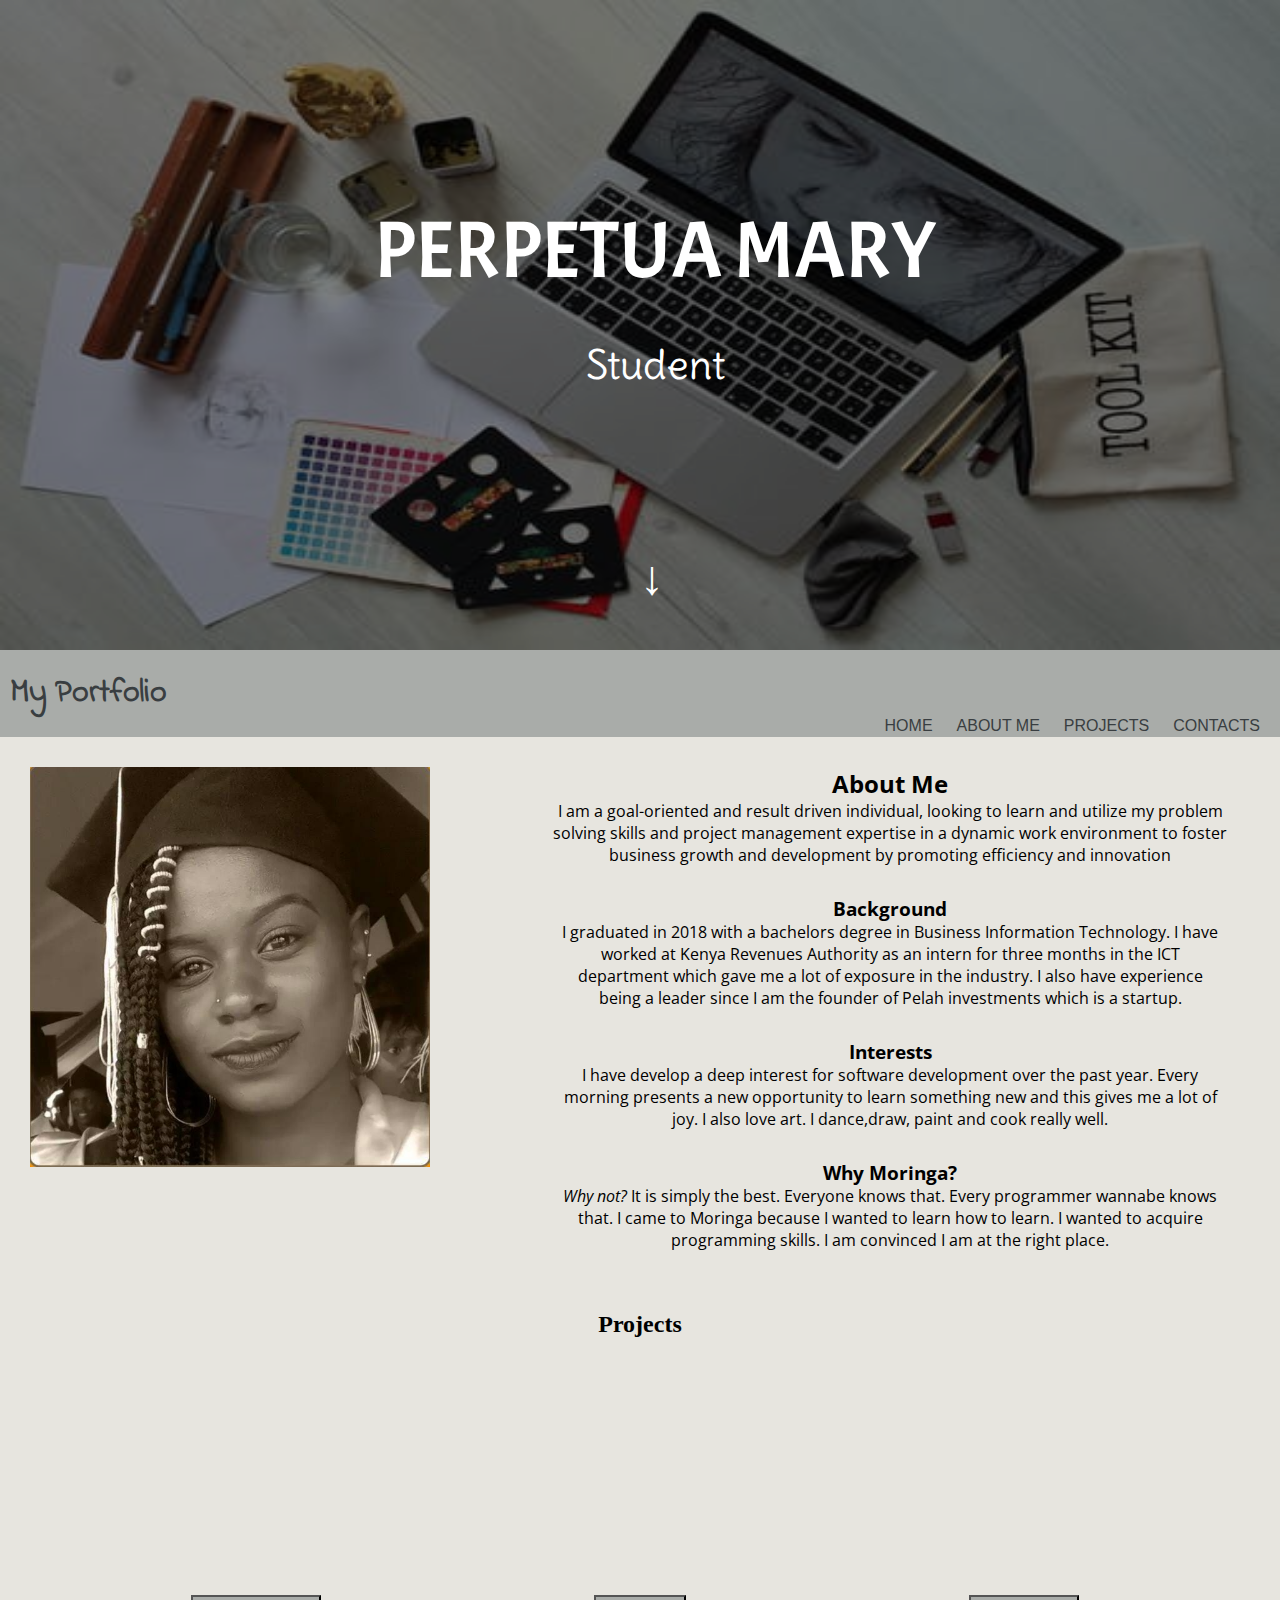
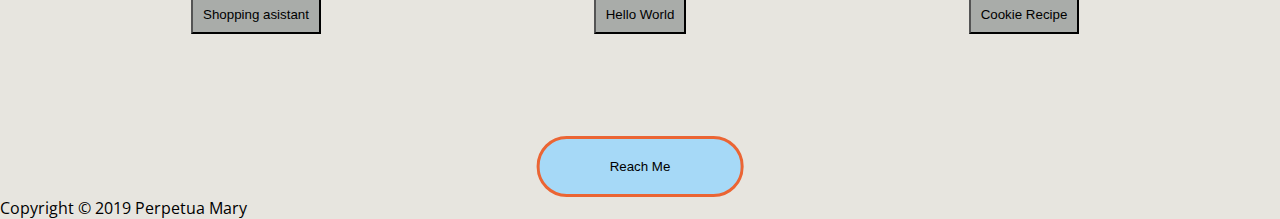
<file: index.html>
<!DOCTYPE html>
<html lang="en" dir="ltr">
  <head>
    <meta charset="utf-8">
    <title>My portfolio</title>
    <meta name="viewport" content="width=device-width, initial-scale=1.0">
    <link rel="stylesheet" href="https://use.fontawesome.com/releases/v5.8.1/css/all.css" integrity="sha384-50oBUHEmvpQ+1lW4y57PTFmhCaXp0ML5d60M1M7uH2+nqUivzIebhndOJK28anvf" crossorigin="anonymous">
    <link rel="stylesheet" href="css/styles.css">
    <link href="https://fonts.googleapis.com/css?family=Acme|Delius|Indie+Flower|Open+Sans" rel="stylesheet">

  </head>
  <body>
    <div class="slides">
      <figure>
        <div class="content">
          <p>PERPETUA MARY<br><span>Student</span></p>
          <img src="images/image-one.jpeg" alt="image one">
          <div class="test"></div>
        </div>

        <div class="content">
          <p>PERPETUA MARY<br><span>Business information technology<br> graduate</span></p>
          <img src="images/image-two.jpeg" alt="image two">
          <div class="test"></div>
        </div>

        <div class="content">
          <p>PERPETUA MARY<br><span>CEO Pelah Investments</span></p>
          <img src="images/image-three.jpeg" alt="image three">
          <div class="test"></div>
        </div>

        <div class="content">
          <p>PERPETUA MARY<br><span>Programming enthusiast</span></p>
          <img src="images/image-four.jpeg" alt="image four">
          <div class="test"></div>
        </div>

        <div class="content">
          <p>PERPETUA MARY<br><span>Aspiring Software Engineer</span></p>
          <img src="images/image-five.jpeg" alt="image five">
          <div class="test"></div>
        </div>
      </figure>
    </div>
    <div class="arrow">
      &#8595;
    </div>
    <div class="banner" id="navbar">
      <p>My Portfolio</p>
      <nav>
        <ul>
          <li><a href="#">Home</a></li>
          <li><a href="#about">About me</a></li>
          <li><a href="#projects">Projects</a></li>
          <li><a href="contacts.html">Contacts</a></li>
        </ul>
      </nav>
    </div>

    <div class="box">
      <div>
        <img src="images/graduation.jpg" alt="This is an image of me">
      </div>

      <div class="about">
        <h2 id="about">About Me</h2>
        <p>I am a goal-oriented and result driven individual, looking to learn and utilize my problem solving skills and project management expertise in a dynamic work environment to foster business growth and development by promoting efficiency and innovation</p>
        <div>
          <h3>Background</h3>
          <p>I graduated in 2018 with a bachelors degree in Business Information Technology. I  have worked at Kenya Revenues Authority as an intern for three months in the ICT department which gave me a lot of exposure in the industry. I also have experience being a leader since I am the founder of Pelah investments which is a startup. </p>
        </div>
        <div>
          <h3>Interests</h3>
          <p>I have develop a deep interest for software development over the past year. Every morning presents a new opportunity to learn something new and this gives me a lot of joy. I also love art. I dance,draw, paint and cook really well.</p>
        </div>
        <div>
          <h3>Why Moringa?</h3>
          <p><em>Why not?</em> It is simply the best. Everyone knows that. Every programmer wannabe knows that. I came to Moringa because I wanted to learn how to learn. I wanted to acquire programming skills. I am convinced I am at the right place.</p>
        </div>

      </div>
    </div>

    <div class="projects-box">
      <h2 id="projects">Projects</h2><br>
      <div class="square">
        <div class="projects" id="shopping">
          <a href="https://perpyotieno.github.io/pre-prep-project/" target="_blank">
            <i class="fas fa-shopping-cart"></i><br>
            <button type="button" name="button">Shopping asistant</button>
          <a/>
          <div class="pop">
            <p>This project is a website that allows a person to hire shopping assistant at a small fee.<br> This is a simple website that uses html and css. <br><strong>Click the button below to view it.</strong></p>
          </div>
        </div>
        <div class="projects" id="hello">
          <a href="https://perpyotieno.github.io/hello-world/" target="_blank">
            <i class="fas fa-hands-helping"></i><br>
            <button type="button" name="button">Hello World</button>
          </a>
          <div class="pop">
            <p>This is a simple website that introduces one to programming.<br> It uses html and css. <br><strong>Click the button below to view it.</strong></p>
          </div>
        </div>
        <div class="projects" id="cookie">
          <a href="https://perpyotieno.github.io/cookies-recipe/" target="_blank">
            <i class="fas fa-cookie-bite"></i><br>
            <button type="button" name="button">Cookie Recipe</button>
          </a>
          <div class="pop">
            <p>This is a project about a website that has  cookie recipe. It was forkedd from another user and edited.<br> It uses html and css. <br><strong>Click the button below to view it</strong>.</p>
          </div>
        </div>
      </div>
    </div>

    <div class="reachout">
      <button type="button" name="button">Reach Me</button>
    </div>

    <footer>
      <p>Copyright &copy 2019 Perpetua Mary</p>
    </footer>
    <script src="test.js" charset="utf-8"></script>

  </body>
</html>
</file>
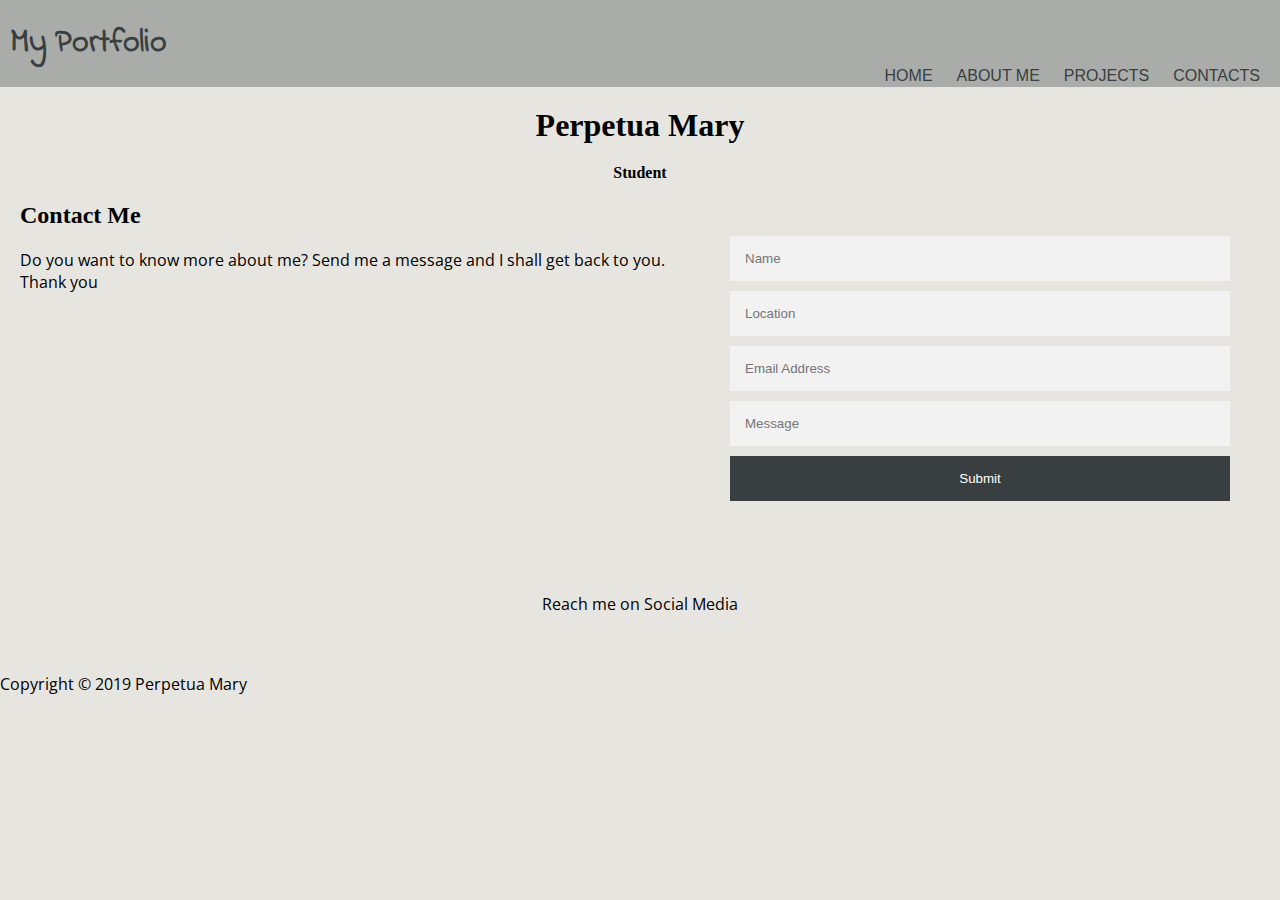
<file: contacts.html>
<!DOCTYPE html>
<html lang="en" dir="ltr">
<head>
  <meta charset="utf-8">
  <title>My portfolio</title>
  <meta name="viewport" content="width=device-width, initial-scale=1.0">
  <link rel="stylesheet" href="https://use.fontawesome.com/releases/v5.8.1/css/all.css" integrity="sha384-50oBUHEmvpQ+1lW4y57PTFmhCaXp0ML5d60M1M7uH2+nqUivzIebhndOJK28anvf" crossorigin="anonymous">
  <link rel="stylesheet" href="css/styles.css">
  <link href="https://fonts.googleapis.com/css?family=Acme|Delius|Indie+Flower|Open+Sans" rel="stylesheet">

</head>
  <body>
    <div class="banner" id="navbar">
      <p>My Portfolio</p>
      <nav>
        <ul>
          <li><a href="index.html">Home</a></li>
          <li><a href="index.html">About me</a></li>
          <li><a href="index.html">Projects</a></li>
          <li><a href="contacts.html">Contacts</a></li>
        </ul>
      </nav>
    </div>
    <div class="image">
        <h1>Perpetua Mary</h1>
        <h4>Student</h4>
    </div>

        <footer>
          <div class="fit">

          <div id="contact">

          <h2>Contact Me</h2>
          <p>Do you want to know more about me? Send me a message and I shall get back to you.<br>Thank you</p>
          <form >

              <div id="contacts-form">
                <input type="text" placeholder="Name"><br>
                <input type="text" placeholder="Location"><br>
                <input type="text" placeholder="Email Address"><br>
                <input type="text" placeholder="Message"><br>
                <button>Submit</button>
              </div>

          </form>
          </div>


          <div class="try">
           <p>Reach me on Social Media</p>
          <div class="contacts">
            <div>
              <a href="https://twitter.com/perpetuamary" target="_blank"><i class="fab fa-twitter"></i></a>
            </div>
            <div>
              <a href="https://www.facebook.com/peryno.dyan" target="_blank"><i class="fab fa-facebook-square"></i></a>
            </div>
            <div>
              <a href="https://www.instagram.com/perpy_otieno_/" target="_blank"><i class="fab fa-instagram"></i></a>
            </div>
            <div>
              <a href="https://github.com/perpyotieno" target="_blank"><i class="fab fa-github"></i></a>
            </div>
          </div>
        </div>

     </div>
     <div class="copy">
       <div id="copy">

     <p>Copyright &copy 2019 Perpetua Mary</p>
   </div>

   </div>
   </div>
   </footer>
  </body>
</html>
</file>
<file: css/styles.css>
html{
  scroll-behavior: smooth;
}
*{
  margin:0;
  padding: 0;
  transition: 0.7s ease-in-out;
}
body{
  background-color: #E7E5DF;
}
p{
  font-family: 'Open Sans', sans-serif;
}
.content p{
  z-index: 1000;
  position:absolute;
  text-align: center;
  width:20%;
  padding:100px;
  font-family: 'Acme', sans-serif;
  color: white;
  font-size: 5em;
  padding-top: 200px;
  padding-left: 15px;
}
span{
  font-size: 0.5em;
  font-family: 'Delius', cursive;
}
.content{
  float:left;
  width:25%;
}
.navigation{
  clear:left;
}
.slides{
  overflow: hidden;
  height: 650px;
  max-height: 100%;
}
.slides figure div{
  width:20%;
  float: left;
}
.slides figure img{
  width:100%;
  float: left;
  height: 650px;
  max-height:100%;
}
.test{
  height: 650px;
  width: 100%;
  background-color: rgba(0,0,0,0.5);
  position: absolute;
}
.slides figure{
  position: relative;
  width: 500%;
  margin: 0;
  left: 0;
  animation: 20s slidy infinite;
}

@keyframes slidy {
  0%{
    left:0%;
  }
  10%{
    left: 0%;
  }
  12%{
    left:-100%;
  }
  22%{
    left: -100%;
  }
  24%{
    left: -200%;
  }
  34%{
    left: -200%;
  }
  36%{
    left: -300%;
  }
  46%{
    left: -300%;
  }
  48%{
    left: -400%;
  }
  58%{
    left:-400%;
  }
  60%{
    left: -300%;
  }
  70%{
    left:-300%;
  }
  72%{
    left: -200%;
  }
  82%{
    left: -200%;
  }
  84%{
    left:-100%;
  }
  94%{
    left: -100%;
  }
  96%{
    left:0%;
  }
}
.banner{
  background-color: #A9ACA9;
  padding:20px;
  padding-left:10px;
  width: 100%;
}
nav{
 float:right;
 padding-right: 0;
 margin-right: 20px;
}
nav>ul>li{
  display: inline;
  padding: 10px;
  text-transform: uppercase;
  padding-bottom: 10px;
}
nav>ul>li>a{
  text-decoration: none;
  color: #393E41;
  font-family: 'PT Sans Narrow', sans-serif;
}
.banner p{
  font-family: 'Indie Flower', cursive;
  font-weight: 900;
  font-size: 2em;
  color: #393E41;
}
.sticky {
  position: fixed;
  top: 0;
  width: 100%;
}
.box{
  display:flex;
  justify-content: space-around;
}
.box div{
  max-width: 100%;
  margin: 30px;
}
.box div img{
  width :400px;
  height :400px;
}
.about{
  text-align: center;
  margin: 30px;
  padding-left:40px;
  font-family: 'Open Sans', sans-serif;
}

.projects-box{
  text-align: center;
}
.square{
  display: flex;
  justify-content: center;
  text-align: center;
  flex-wrap: wrap;
}
.projects{
  width:30%;
  font-size: 8em;
}
.projects i{
  margin-bottom: -100px;
  color: #A9ACA9;
}
.square div p{
  font-size: 0.8em;
}
button{
  padding-top: 0;
  padding: 10px;
  background-color: #A9ACA9;
}
.reachout button{
  padding: 20px;
  position: relative;
  left: 50%;
  transform: translate(-50%);
  margin-top: 30px;
  padding-left: 70px;
  padding-right: 70px;
  border-radius: 30px;
  border: 3px solid #EB6534;
  background-color: #A6D9F7;
}
#contacts-form {
  float:right;
  width:500px;
  z-index: 1;
  background-position: relative;
  padding:30px;
  margin:0 auto 100px;
  margin-top: -7%;
  margin-bottom: 1%;
}
#contacts-form input{
  outline: 1;
  width: 100%;
  border: 0;
  margin-bottom: 10px;
  padding: 15px;
  box-sizing:border-box;
  background-color:#f2f2f2;
}
#contacts-form button{
  background-color: #393E41;
  color: white;
  width: 100%;
  padding: 15px;
  cursor: pointer;
  border: 0;
}
.try{
  margin-bottom: 20px;
  margin-top: 300px;
  text-align: center;
}
.try p{
  margin-bottom: 20px;
}
.contacts div{
  display: inline-block;
  padding: 5px;
}
.contacts i{
  color: #A9ACA9;
  font-size: 2em;
}
.image{
  text-align: center;
}
.image h1{
  margin-bottom: 20px;
  margin-top: 20px;
}
#contact h2{
  margin-bottom: 20px;
}
#contact{
  margin: 20px;
}
.pop{
  margin-top: -295px;
  height: 50%;
  width:95%;
  background-color: #A6D9F7;
  position: relative;
  font-size: 0.2em;
  opacity: 0;
  font-family: 'Open Sans', sans-serif;
}

.projects{
  background-color: ;
  min-height: 350px;
}
.projects:hover .pop{
  opacity: 1;
}

.arrow{
  position: absolute;
  margin-top: -100px;
  text-align: center;
  left: 50%;
  transform: translate(-50);
  color: White;
  font-size: 3em;
  font-weight: 900;
  animation: 0.2s change infinite;
}

@keyframes change {
  0%{
    margin-top: -90px;
  }
  50%{
    margin-bottom: -110px;
    text-shadow: 0 0 10px black;
  }
}

@media screen and (max-width:1045px){
  .box{
    flex-wrap: wrap;
  }
  .about{
    min-width: 90%;
  }
}
@media screen and (max-width:730px){
  .projects{
    width: 90%;
  }
@media screen and (max-width:472px){
nav>ul>li{
  display: inline;
  padding: 5px;
  text-transform:capitalize;
}
}
</file>
